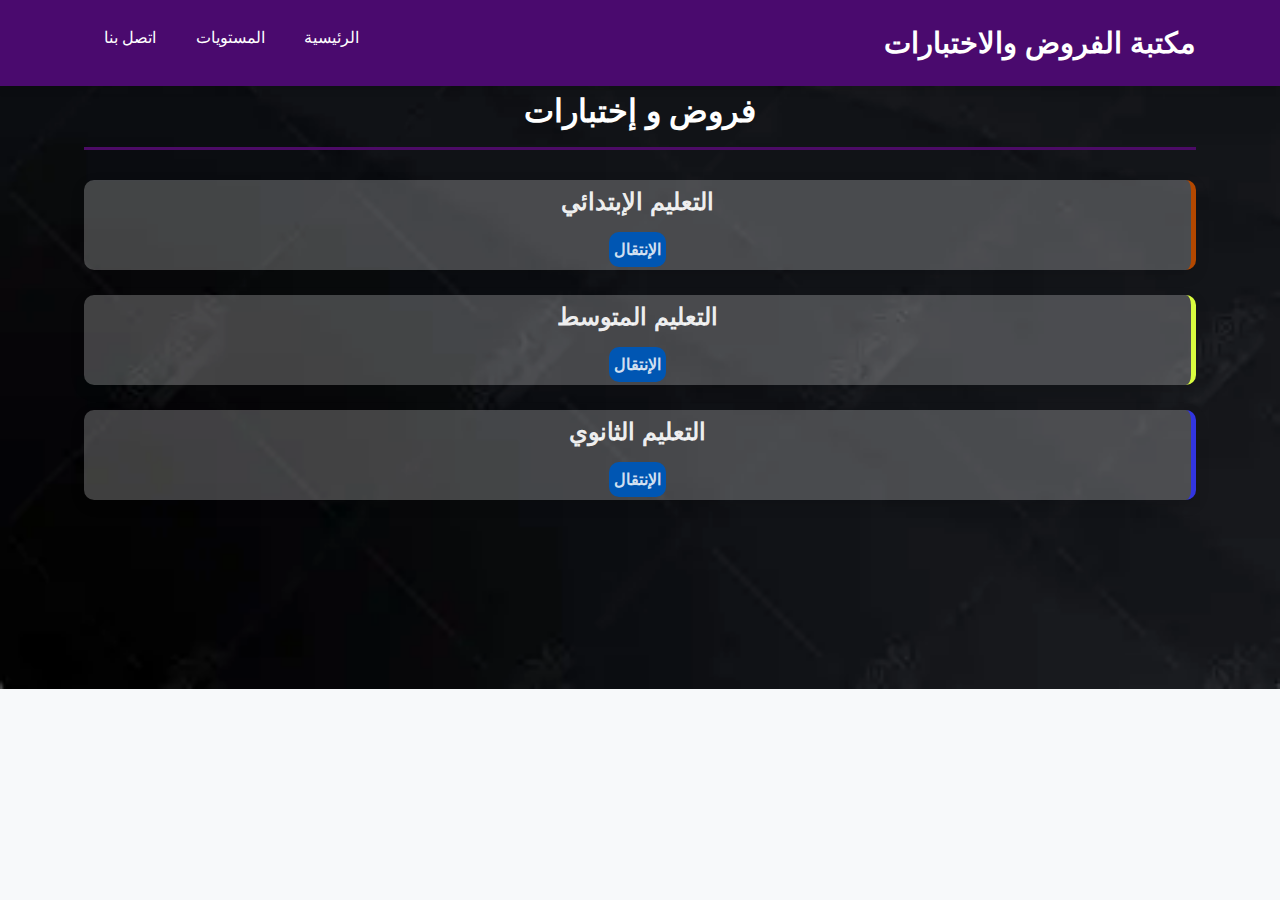
<file: index.html>
<!DOCTYPE html>
<html lang="ar" dir="rtl">
<head>
    <meta charset="UTF-8">
    <title>  مزال ملقيتش عنوان </title>
    <link rel="stylesheet" href="style.css">
    <link rel="icon" href="logo.webp">
</head>
<body>

    <!-- Header Section -->
    <header>
        <div class="container">
            <h1> مكتبة الفروض والاختبارات </h1>
            <nav>
                <a href="index.html">الرئيسية</a>
                <a href="clip.html"> المستويات</a>
                <a href="info.html">اتصل بنا</a>
            </nav>
        </div>
    </header>


    <main class="container">
        <h2 align="center">  فروض و إختبارات  </h2>

         <article class="news-card1"  >
            <h3> التعليم الإبتدائي</h3>
            <a href="">الإنتقال</a>
            </article>
            <article class="news-card2"  >
            <h3> التعليم المتوسط</h3>
            <a href="">الإنتقال</a>
            </article>
            <article class="news-card3"  >
            <h3> التعليم الثانوي</h3>
            <a href="">الإنتقال</a>
            </article>
</file>
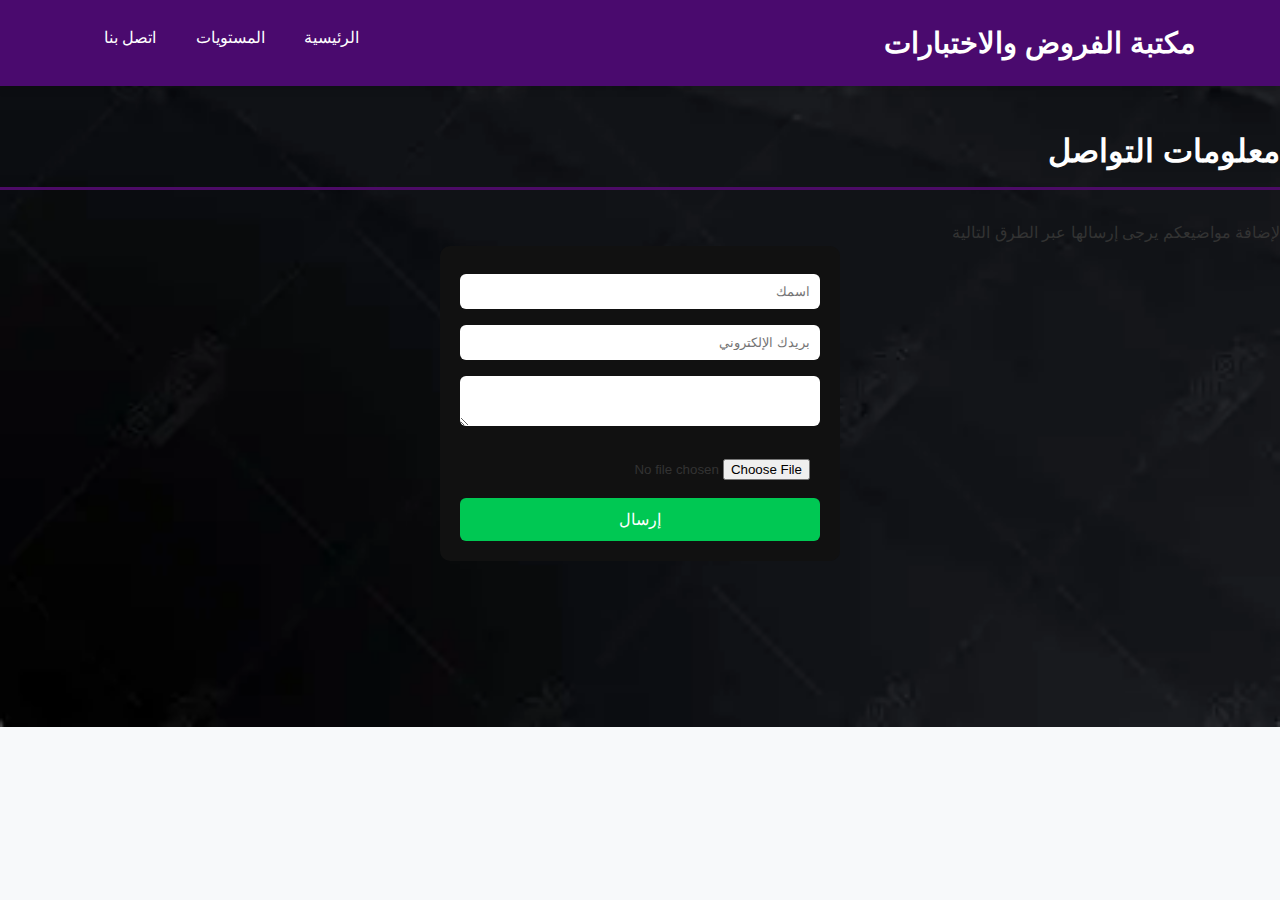
<file: info.html>
<!DOCTYPE html>
<html lang="ar" dir="rtl">
<head>
    <meta charset="UTF-8">
    <title>  مزال ملقيتش عنوان </title>
    <link rel="stylesheet" href="style.css">
    <link rel="icon" href="logo.webp">
</head>
<body>

    <!-- Header Section -->
    <header>
        <div class="container">
            <h1> مكتبة الفروض والاختبارات </h1>
            <nav>
                <a href="index.html">الرئيسية</a>
                <a href="clip.html"> المستويات</a>
                <a href="info.html">اتصل بنا</a>
            </nav>
        </div>
    </header>

    <!-- Main -->
  <main>
    <h2>  معلومات التواصل </h2>
    <p>
      لإضافة مواضيعكم يرجى إرسالها عبر الطرق التالية
    </p>

<form name="contact"
      method="POST"
      data-netlify="true"
      enctype="multipart/form-data"
      action="/thanks.html">

  <input type="hidden" name="form-name" value="contact">

  <input type="text" name="name" placeholder="اسمك" required>
  <input type="email" name="email" placeholder="بريدك الإلكتروني" required>
  <textarea name="message" placeholder="رسالتك" required>

  </textarea>

  <input type="file" name="file" required>

  <button type="submit">إرسال</button>
</form>





  </main>
</file>
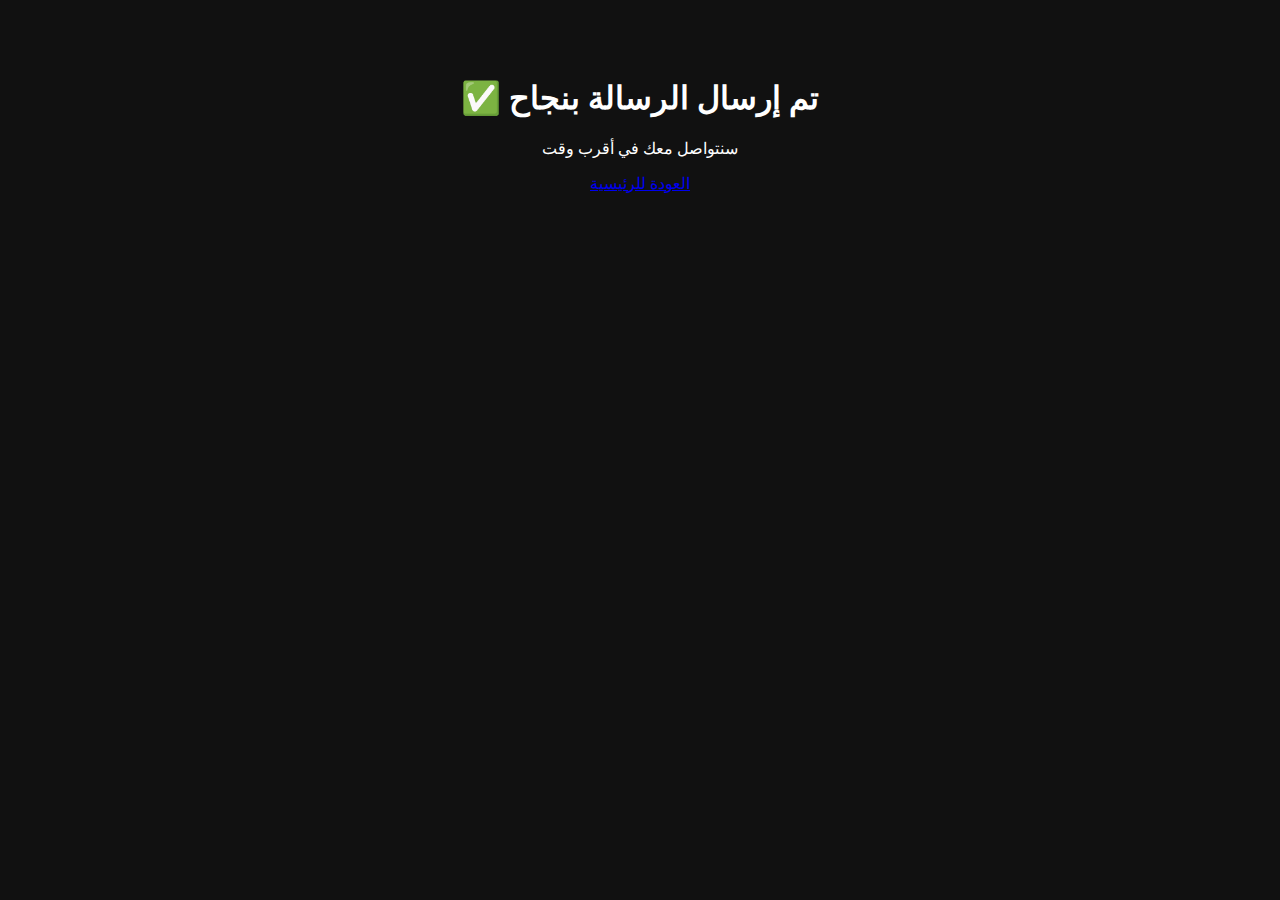
<file: thanks.html>
<!DOCTYPE html>
<html lang="ar">
<head>
  <meta charset="UTF-8">
  <title>شكراً لك</title>
</head>
<body style="background:#111;color:white;text-align:center;padding:50px;">
  <h1>✅ تم إرسال الرسالة بنجاح</h1>
  <p>سنتواصل معك في أقرب وقت</p>
  <a href="index.html">العودة للرئيسية</a>
</body>
</html>
</file>
<file: style.css>
* {
    margin: 0;
    padding: 0;
    box-sizing: border-box;
}

/* استخدام خط حديث وجمالي */
body {
    font-family: 'Segoe UI', Tahoma, Geneva, Verdana, sans-serif; 
    background-color: #e9ecef; /* لون خلفية أفتح وأكثر حداثة */
    color: #333;
    line-height: 1.6;
    direction: rtl; /* Ensures proper RTL layout for Arabic */
    background-image: url("OIP\ \(1\).webp");
    background-color: #e9ecef57;
    background-size: cover;
    background-position: center;
    background-repeat: no-repeat;
}

.container {
    width: 90%; /* مساحة أكبر للمحتوى على الشاشات الكبيرة */
    max-width: 1200px; /* تحديد أقصى عرض */
    margin: auto;
    overflow: hidden;
    padding: 0 20px;
}

a {
    text-decoration: none;
    color: #0057b3;
    transition: color 0.3s ease; /* تأثير انتقال ناعم لتغيير اللون */
    position: relative;
}

a:hover {
    color: #007bff;
}

/* Header Styling */
header {
    background: #4a0a6e; /* أزرق داكن جذاب */
    color: #ffffff;
    padding: 20px 0;
    box-shadow: 0 4px 8px rgba(0, 0, 0, 0.1); /* إضافة ظل للرأس */
}

header h1 {
    float: right;
    margin: 0;
    font-size: 1.8rem; /* حجم خط مناسب للشعار */
}

header nav {
    float: left;
    margin-top: 5px; /* محاذاة أفضل مع الشعار */
}

header nav a {
    color: #ffffff;
    padding: 10px 15px;
    margin-left: 5px;
    border-radius: 5px; /* زوايا مدورة أكثر */
    transition: background-color 0.3s ease; /* تأثير انتقال ناعم للخلفية */
}

header nav a:hover {
    background: #7100b3fb; /* لون أغمق عند المرور */
}

main {
    padding-top: 40px;
    padding-bottom: 40px;
}
h2 {
    color: #ffffff;
    border-bottom: 3px solid #4c0b66; /* خط سفلي أكثر بروزاً */
    padding-bottom: 10px;
    margin-bottom: 30px;
    font-size: 2rem;
    
}

.news-card1 {
    background-color: rgba(255, 255, 255, 0.24);
    margin-bottom: 25px;
    padding: 3px;
    border-radius: 10px; /* زوايا مدورة ناعمة */
    box-shadow: 0 5px 15px rgba(0, 0, 0, 0.1); /* ظل أعمق وأكثر جاذبية */
    transition: transform 0.3s ease, box-shadow 0.3s ease; /* تأثير عند التفاعل */
    border-right: 5px solid #b34800; /* شريط جانبي لوني مميز */
}
.news-card1:hover {
    transform: translateY(-5px); /* رفع البطاقة قليلاً */
    box-shadow: 0 8px 25px rgba(255, 252, 252, 0.15); 
}
.news-card1 h3 {
    color: #ffffffec;
    margin-bottom: 10px;
    font-size: 1.5rem;
    text-align: center;
}
.news-card1 a {
    display: inline-block;
    margin-bottom: 5px;
    padding: 5px;
    border-radius: 10px;
    background-color: #0056b3;
    margin-top: 15px;
    font-weight: bold;
    color: #ffffffd5;
    display: block;
    margin: 0 auto;
    width: fit-content;
    text-align: center;
}
.news-card1 .date {
    color: #777;
    font-size: 0.9em;
    margin-bottom: 15px;
    display: block; /* للتأكد من أنه يأخذ سطرًا جديدًا */
}
.news-card1 p {
    color: #ffffffda;
    font-size: 0.9em;
    margin-bottom: 15px;
    display: block; /* للتأكد من أنه يأخذ سطرًا جديدًا */
    text-align: center;
}


.news-card2 {
    background-color: rgba(255, 255, 255, 0.24);
    margin-bottom: 25px;
    padding: 3px;
    border-radius: 10px; /* زوايا مدورة ناعمة */
    box-shadow: 0 5px 15px rgba(0, 0, 0, 0.1); /* ظل أعمق وأكثر جاذبية */
    transition: transform 0.3s ease, box-shadow 0.3s ease; /* تأثير عند التفاعل */
    border-right: 5px solid #d9fc3f; /* شريط جانبي لوني مميز */
}
.news-card2:hover {
    transform: translateY(-5px); /* رفع البطاقة قليلاً */
    box-shadow: 0 8px 25px rgba(255, 252, 252, 0.15); 
}
.news-card2 h3 {
    color: #ffffffec;
    margin-bottom: 10px;
    font-size: 1.5rem;
    text-align: center;
}
.news-card2 a {
    display: inline-block;
    margin-bottom: 5px;
    padding: 5px;
    border-radius: 10px;
    background-color: #0056b3;
    margin-top: 15px;
    font-weight: bold;
    color: #ffffffd5;
    display: block;
    margin: 0 auto;
    width: fit-content;
    text-align: center;
}
.news-card2 .date {
    color: #777;
    font-size: 0.9em;
    margin-bottom: 15px;
    display: block; /* للتأكد من أنه يأخذ سطرًا جديدًا */
}
.news-card2 p {
    color: #ffffffda;
    font-size: 0.9em;
    margin-bottom: 15px;
    display: block; /* للتأكد من أنه يأخذ سطرًا جديدًا */
    text-align: center;
}

.news-card3 {
    background-color: rgba(255, 255, 255, 0.24);
    margin-bottom: 25px;
    padding: 3px;
    border-radius: 10px; /* زوايا مدورة ناعمة */
    box-shadow: 0 5px 15px rgba(0, 0, 0, 0.1); /* ظل أعمق وأكثر جاذبية */
    transition: transform 0.3s ease, box-shadow 0.3s ease; /* تأثير عند التفاعل */
    border-right: 5px solid #3235e0; /* شريط جانبي لوني مميز */
}
.news-card3:hover {
    transform: translateY(-5px); /* رفع البطاقة قليلاً */
    box-shadow: 0 8px 25px rgba(255, 252, 252, 0.15); 
}
.news-card3 h3 {
    color: #ffffffec;
    margin-bottom: 10px;
    font-size: 1.5rem;
    text-align: center;
}
.news-card3 a {
    display: inline-block;
    margin-bottom: 5px;
    padding: 5px;
    border-radius: 10px;
    background-color: #0056b3;
    margin-top: 15px;
    font-weight: bold;
    color: #ffffffd5;
    display: block;
    margin: 0 auto;
    width: fit-content;
    text-align: center;
}
.news-card3 .date {
    color: #777;
    font-size: 0.9em;
    margin-bottom: 15px;
    display: block; /* للتأكد من أنه يأخذ سطرًا جديدًا */
}
.news-card3 p {
    color: #ffffffda;
    font-size: 0.9em;
    margin-bottom: 15px;
    display: block; /* للتأكد من أنه يأخذ سطرًا جديدًا */
    text-align: center;
}

form {
  max-width: 400px;
  margin: auto;
  background: #111;
  padding: 20px;
  border-radius: 10px;
}

input, textarea {
  width: 100%;
  padding: 10px;
  margin: 8px 0;
  border-radius: 6px;
  border: none;
}

button {
  width: 100%;
  padding: 12px;
  background: #00c853;
  color: white;
  border: none;
  font-size: 16px;
  border-radius: 6px;
  cursor: pointer;
}
</file>
